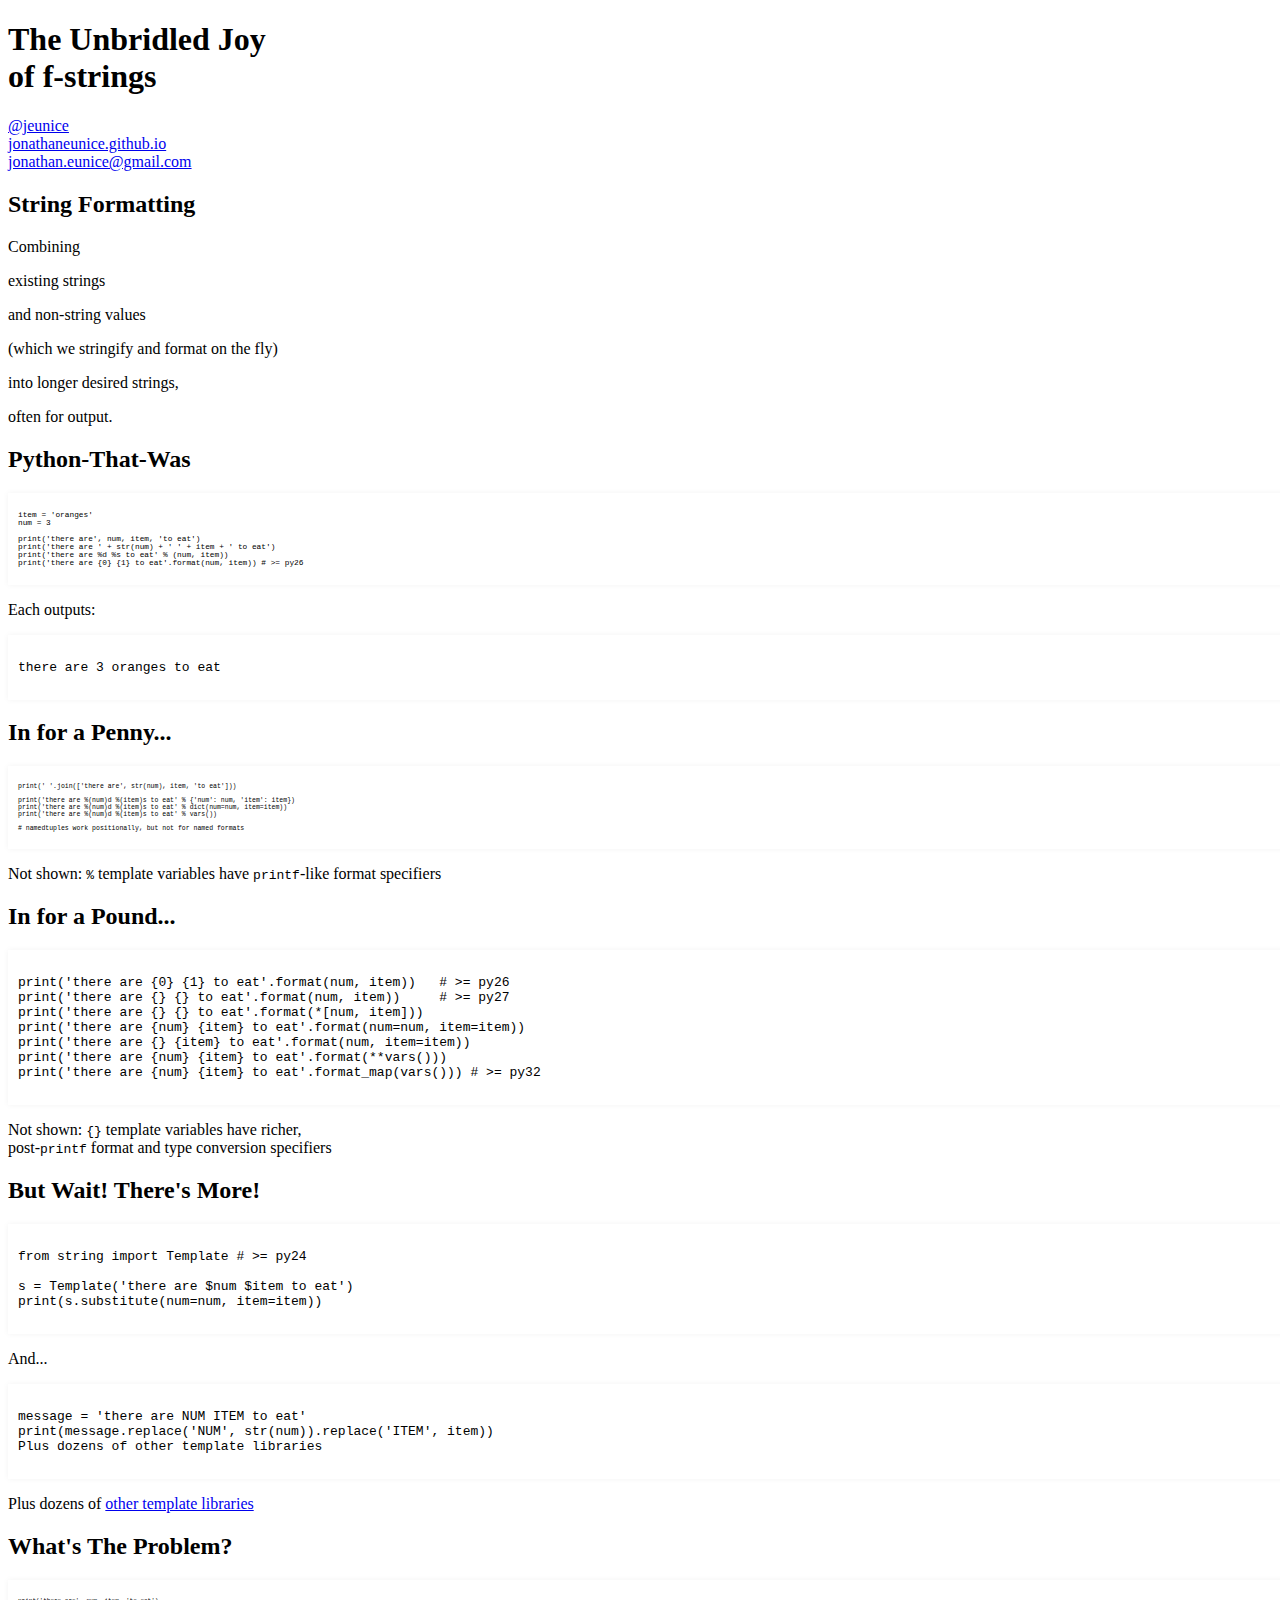
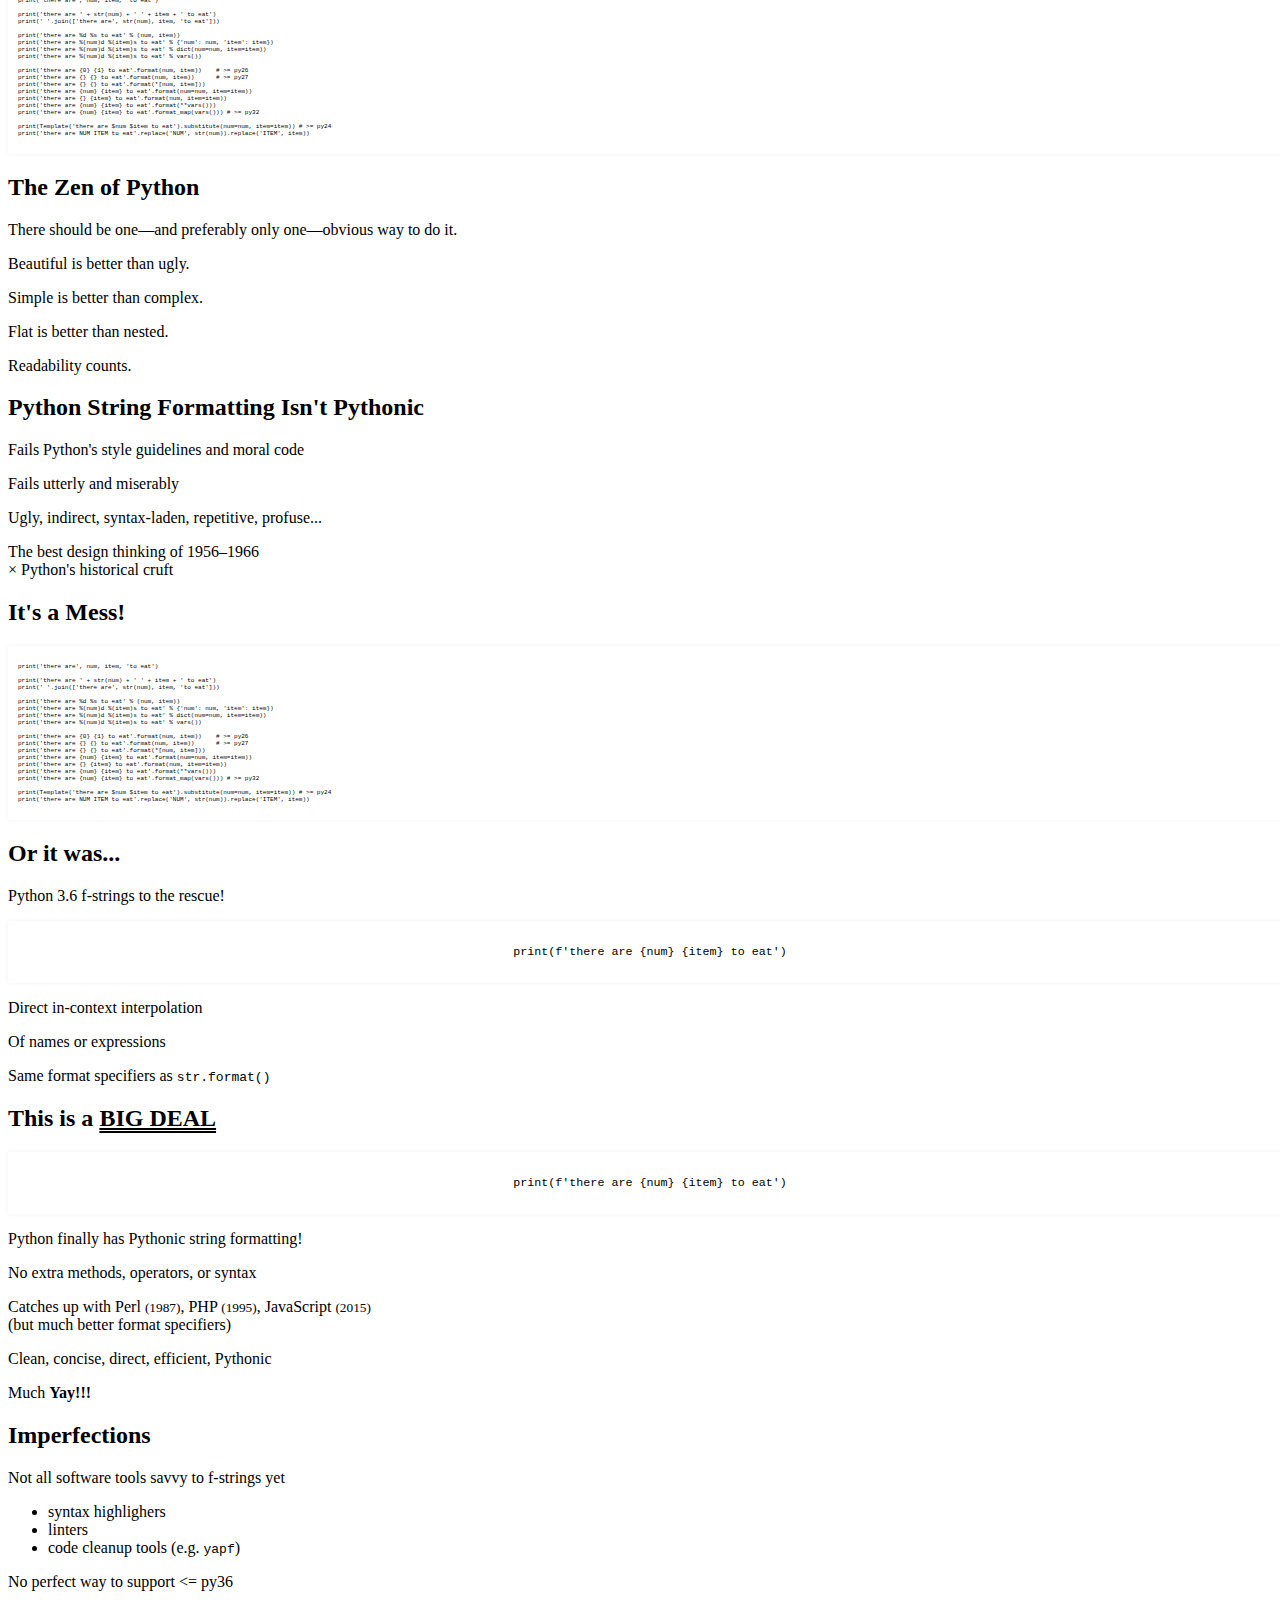
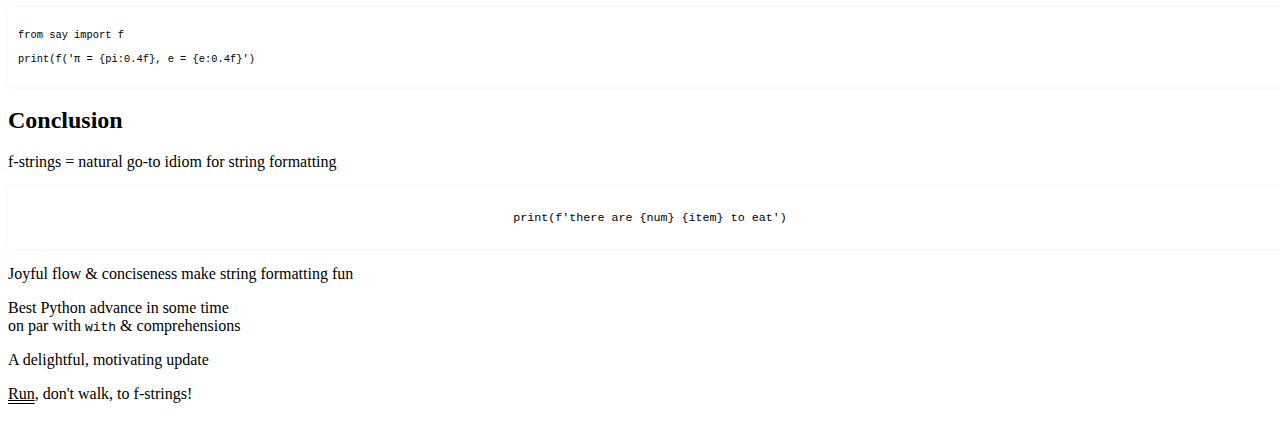
<file: fstrings.html>
<!doctype html>
<html lang="en">

	<head>
		<meta charset="utf-8">

		<title>f-strings</title>

		<meta name="viewport" content="width=device-width, initial-scale=1.0, maximum-scale=1.0, user-scalable=no">

		<link rel="stylesheet" href="https://revealjs.com/css/reveal.css">
		<link rel="stylesheet" href="https://revealjs.com/css/theme/black.css" id="theme">
		<link rel="stylesheet" href="https://revealjs.com/lib/css/zenburn.css">
        <style>
            .reveal pre {
                box-shadow: 0px 0px 6px rgba(0, 0, 0, 0.05);
                padding: 10px;
                width: 100%;
            }
            .hljs {
                background: inherit;
            }
        </style>
	</head>

	<body>

		<div class="reveal">

			<div class="slides">
				<section>
					<h1 style="text-transform: none">The Unbridled Joy<br>of f-strings</h1>
					<p>
						<a href="https://twitter.com/jeunice">@jeunice</a><br>
                        <a href="https://jonathaneunice.github.io">jonathaneunice.github.io</a><br>
                        <a href="mailto:jonathan.eunice@gmail.com">jonathan.eunice@gmail.com</a><br></p>
				</section>

				<section>
                    <h2>String Formatting</h2>
                    <p class="fragment">Combining</p>
                    <p class="fragment">existing strings</p>
                    <p class="fragment">and non-string values</p>
                    <p class="fragment">(which we stringify and format on the fly)</p>
                    <p class="fragment">into longer desired strings,</p>
                    <p class="fragment">often for output.</p>
				</section>



				<section>
					<h2>Python-That-Was</h2>
					<pre class="fragment" style="font-size: 0.6em"><code class="python hljs" data-trim contenteditable>
item = 'oranges'
num = 3

print('there are', num, item, 'to eat')
print('there are ' + str(num) + ' ' + item + ' to eat')
print('there are %d %s to eat' % (num, item))
print('there are {0} {1} to eat'.format(num, item)) # >= py26
					</code></pre>
                    <div class="fragment">

					<p>Each outputs:</p>
					<pre><code class="text hljs" data-trim contenteditable>
there are 3 oranges to eat
					</code></pre>
                                        </div>

				</section>

                <section>
					<h2>In for a Penny...</h2>
					<pre class="fragment" style="font-size: .5em"><code class="python hljs" data-trim contenteditable>
print(' '.join(['there are', str(num), item, 'to eat']))

print('there are %(num)d %(item)s to eat' % {'num': num, 'item': item})
print('there are %(num)d %(item)s to eat' % dict(num=num, item=item))
print('there are %(num)d %(item)s to eat' % vars())

# namedtuples work positionally, but not for named formats
					</code></pre>
                <p class="fragment">Not shown: <code>%</code> template variables have <code>printf</code>-like format specifiers</p>
                </section>

                <section>
					<h2>In for a Pound...</h2>
					<pre class="fragment"><code class="python hljs" data-trim contenteditable>
print('there are {0} {1} to eat'.format(num, item))   # >= py26
print('there are {} {} to eat'.format(num, item))     # >= py27
print('there are {} {} to eat'.format(*[num, item]))
print('there are {num} {item} to eat'.format(num=num, item=item))
print('there are {} {item} to eat'.format(num, item=item))
print('there are {num} {item} to eat'.format(**vars()))
print('there are {num} {item} to eat'.format_map(vars())) # >= py32
					</code></pre>
                <p class="fragment">Not shown: <code>{}</code> template variables have richer,<br>
                   post-<code>printf</code> format and type conversion specifiers
                </p>
                </section>

                <section>
					<h2>But Wait! There's More!</h2>
					<pre class="fragment"><code class="python hljs" data-trim contenteditable>
from string import Template # >= py24

s = Template('there are $num $item to eat')
print(s.substitute(num=num, item=item))
					</code></pre>
                <div class="fragment">
                <p>And...</p>
					<pre><code class="python hljs" data-trim contenteditable>
message = 'there are NUM ITEM to eat'
print(message.replace('NUM', str(num)).replace('ITEM', item))
Plus dozens of other template libraries
					</code></pre>
                </div>
                <p class="fragment">Plus dozens of <a href="https://wiki.python.org/moin/Templating">other
                template libraries</a></p>
                </section>

                <section>
					<h2>What's The Problem?</h2>
					<pre style="font-size: .40em"><code class="python hljs" data-trim contenteditable>
print('there are', num, item, 'to eat')

print('there are ' + str(num) + ' ' + item + ' to eat')
print(' '.join(['there are', str(num), item, 'to eat']))

print('there are %d %s to eat' % (num, item))
print('there are %(num)d %(item)s to eat' % {'num': num, 'item': item})
print('there are %(num)d %(item)s to eat' % dict(num=num, item=item))
print('there are %(num)d %(item)s to eat' % vars())

print('there are {0} {1} to eat'.format(num, item))    # >= py26
print('there are {} {} to eat'.format(num, item))      # >= py27
print('there are {} {} to eat'.format(*[num, item]))
print('there are {num} {item} to eat'.format(num=num, item=item))
print('there are {} {item} to eat'.format(num, item=item))
print('there are {num} {item} to eat'.format(**vars()))
print('there are {num} {item} to eat'.format_map(vars())) # >= py32

print(Template('there are $num $item to eat').substitute(num=num, item=item)) # >= py24
print('there are NUM ITEM to eat'.replace('NUM', str(num)).replace('ITEM', item))
					</code></pre>
                </section>

				<section>
					<h2>The Zen of Python</h2>
                    <p class="fragment">There should be one—and preferably only
                       one—obvious way to do it.</p>
                    <p class="fragment">Beautiful is better than ugly.</p>
                    <p class="fragment">Simple is better than complex.</p>
                    <p class="fragment">Flat is better than nested.</p>
                    <p class="fragment">Readability counts.</p>
				</section>

				<section>
					<h2>Python String Formatting Isn't Pythonic</h2>
                    <p class="fragment">Fails Python's style guidelines and moral code</p>
                    <p class="fragment">Fails utterly and miserably</p>
                    <p class="fragment">Ugly, indirect, syntax-laden,
                        repetitive, profuse...</p>
                    <p class="fragment">The best design thinking of 1956&ndash;1966<br>
                       <span class="fragment">&times;
                       Python's historical cruft</span></p>
				</section>

<section>
					<h2>It's a Mess!</h2>
					<pre style="font-size: .40em"><code class="python hljs" data-trim contenteditable>
print('there are', num, item, 'to eat')

print('there are ' + str(num) + ' ' + item + ' to eat')
print(' '.join(['there are', str(num), item, 'to eat']))

print('there are %d %s to eat' % (num, item))
print('there are %(num)d %(item)s to eat' % {'num': num, 'item': item})
print('there are %(num)d %(item)s to eat' % dict(num=num, item=item))
print('there are %(num)d %(item)s to eat' % vars())

print('there are {0} {1} to eat'.format(num, item))    # >= py26
print('there are {} {} to eat'.format(num, item))      # >= py27
print('there are {} {} to eat'.format(*[num, item]))
print('there are {num} {item} to eat'.format(num=num, item=item))
print('there are {} {item} to eat'.format(num, item=item))
print('there are {num} {item} to eat'.format(**vars()))
print('there are {num} {item} to eat'.format_map(vars())) # >= py32

print(Template('there are $num $item to eat').substitute(num=num, item=item)) # >= py24
print('there are NUM ITEM to eat'.replace('NUM', str(num)).replace('ITEM', item))
					</code></pre>
                </section>

                <section>

					<h2>Or it was...</h2>
                    <p class="fragment">Python 3.6 f-strings to the rescue!</p>
					<pre class="fragment" style="font-size: 0.9em; text-align: center"><code class="python hljs" data-trim contenteditable>
print(f'there are {num} {item} to eat')
					</code></pre>
                    <p class="fragment">Direct in-context interpolation</p>
                    <p class="fragment">Of names or expressions</p>
                    <p class="fragment">Same format specifiers as <code>str.format()</code></p>

                </section>

                <section>

					<h2>This is a <span style="text-decoration: double underline">BIG DEAL</span></h2>
                    <pre class="fragment" style="font-size: 0.9em; text-align: center"><code class="python hljs" data-trim contenteditable>
print(f'there are {num} {item} to eat')
					</code></pre>
                    <p class="fragment">Python finally has Pythonic string formatting!</p>
                    <p class="fragment">No extra methods, operators, or syntax</p>
                    <p class="fragment">Catches up with Perl
                        <small style="vertical-align: baseline">(1987)</small>,
                        PHP <small style="vertical-align: baseline">(1995)</small>,
                        JavaScript <small style="vertical-align: baseline">(2015)</small>
                        <span class="fragment"><br>(but much better format specifiers)</span>
                    </p>
                    <p class="fragment">Clean, concise, direct, efficient, Pythonic</p>
                    <p class="fragment">Much <b>Yay!!!</b></p>
                </section>

				<section>
					<h2>Imperfections</h2>

                    <p class="fragment">Not all software tools savvy to f-strings yet</p>
                    <ul class="fragment">
                        <li>syntax highlighers</li>
                        <li>linters</li>
                        <li>code cleanup tools (e.g. <code>yapf</code>)</li>
                    </ul>
                    <p class="fragment">No perfect way to support <= py36</p>
                    <pre class="fragment" style="font-size: .8em"><code class="python hljs" data-trim contenteditable>
from say import f

print(f('π = {pi:0.4f}, e = {e:0.4f}')
					</code></pre>
                </section>

                <section>
					<h2>Conclusion</h2>
                    <p class="fragment">f-strings = natural go-to idiom for string formatting</p>
                    <pre class="fragment" style="font-size: 0.9em; text-align: center"><code class="python hljs" data-trim contenteditable>
print(f'there are {num} {item} to eat')
					</code></pre>
                    <p class="fragment">Joyful flow &amp; conciseness make string formatting fun</p>
                    <p class="fragment">Best Python advance in some time
                       <span class="fragment"><br>on par with
                        <code>with</code> & comprehensions</span></p>
                    <p class="fragment">A delightful, motivating update</p>
                    <p class="fragment"><span style="text-decoration: double underline">Run</span>,
                       don't walk, to f-strings!</p>

                </section>



			</div>

		</div>

		<script src="https://revealjs.com/lib/js/head.min.js"></script>
		<script src="https://revealjs.com/js/reveal.js"></script>

		<script>

			// More info https://github.com/hakimel/reveal.js#configuration
			Reveal.initialize({
				controls: true,
				progress: true,
				history: true,
				center: true,

				transition: 'slide', // none/fade/slide/convex/concave/zoom

				// More info https://github.com/hakimel/reveal.js#dependencies
				dependencies: [
					{ src: 'https://revealjs.com/lib/js/classList.js', condition: function() { return !document.body.classList; } },
					{ src: 'https://revealjs.com/plugin/markdown/marked.js', condition: function() { return !!document.querySelector( '[data-markdown]' ); } },
					{ src: 'https://revealjs.com/plugin/markdown/markdown.js', condition: function() { return !!document.querySelector( '[data-markdown]' ); } },
					{ src: 'https://revealjs.com/plugin/highlight/highlight.js', async: true, callback: function() { hljs.initHighlightingOnLoad(); } },
					{ src: 'https://revealjs.com/plugin/search/search.js', async: true },
					{ src: 'https://revealjs.com/plugin/zoom-js/zoom.js', async: true },
					{ src: 'https://revealjs.com/plugin/notes/notes.js', async: true }
				]
			});

		</script>



	</body>
</html>
</file>
